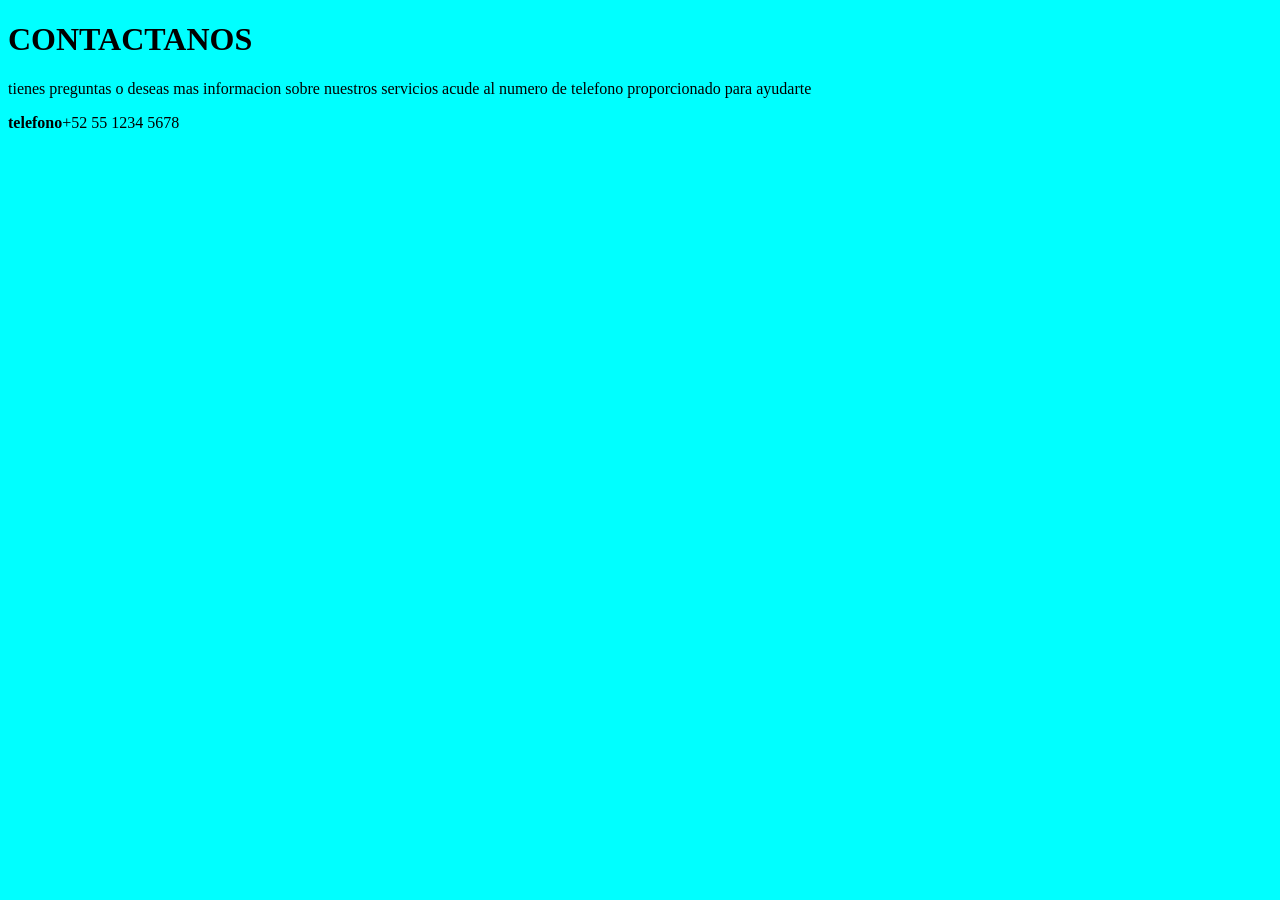
<file: contactanos.html>
<!DOCTYPE html>
<html lang="es">
<head>
	<meta charset="utf-8">
	<meta name="viewport" content="width=device-width, initial-scale=1">
	<title>CONTACTANOS</title>
</head>
<body bgcolor="00FFFF">
<h1>CONTACTANOS</h1>
<p>tienes preguntas o deseas mas informacion sobre nuestros servicios acude al numero de telefono proporcionado para ayudarte
</p>
<p><strong>telefono</strong>+52 55 1234 5678</p>
</body>
</html>
</file>
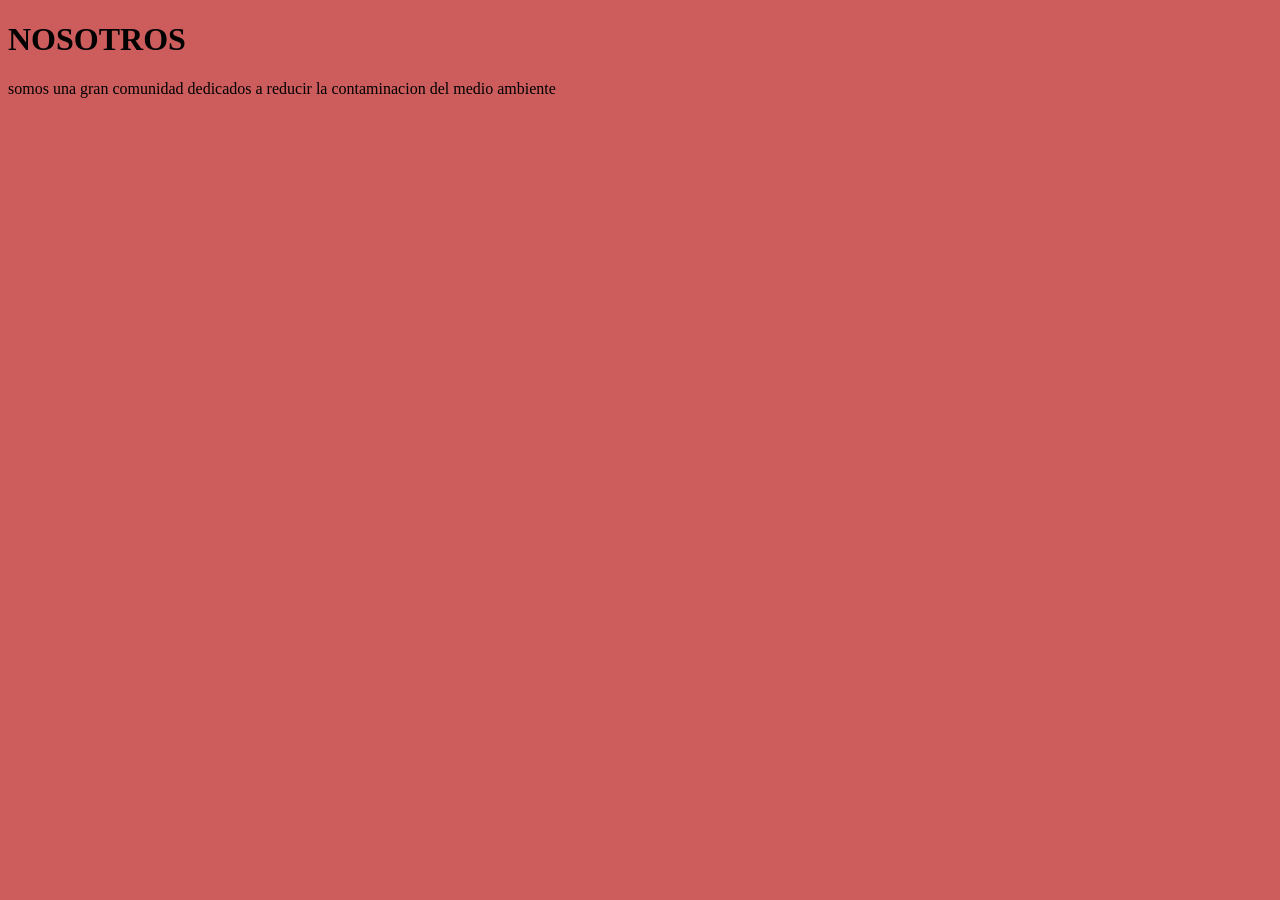
<file: nosotros.html>
<!DOCTYPE html>
<html lang="es">
<head>
	<meta charset="utf-8">
	<meta name="viewport" content="width=device-width, initial-scale=1">
	<title>nosotros</title>
</head>
<body bgcolor="CD5C5C">
<h1>NOSOTROS</h1>
<p>somos una gran comunidad dedicados a reducir la contaminacion del medio ambiente</p>
</body>
</html>
</file>
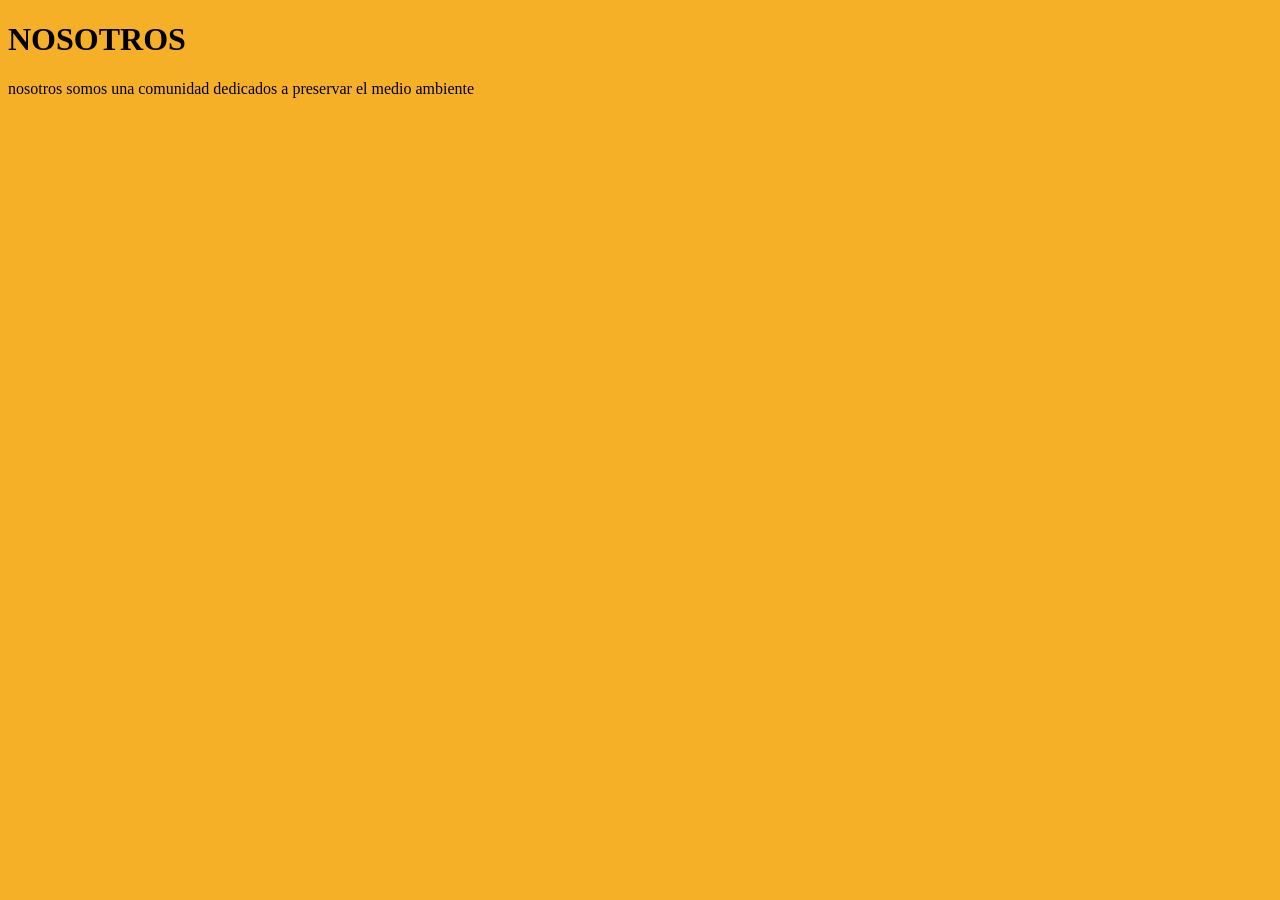
<file: nosotross.html>
<!DOCTYPE html>
<html lang="es">
<head>
	<meta charset="utf-8">
	<meta name="viewport" content="width=device-width, initial-scale=1">
	<title>nosotros</title>
</head>
<body bgcolor="F5B027">
	<h1>NOSOTROS</h1>
	nosotros somos una comunidad dedicados a preservar el medio ambiente 

</body>
</html>
</file>
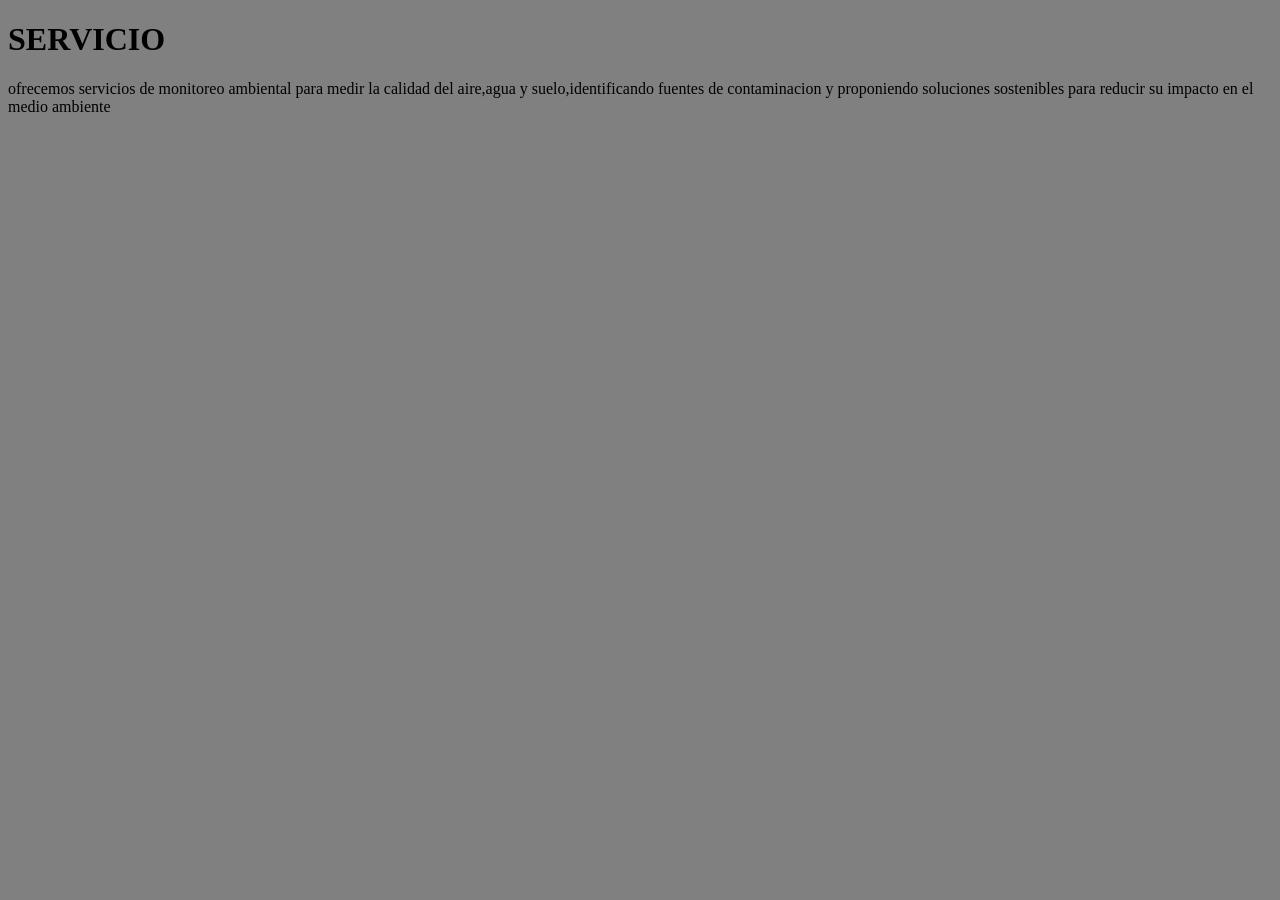
<file: servicio.html>
<!DOCTYPE html>
<html lang="es">
<head>
	<meta charset="utf-8">
	<meta name="viewport" content="width=device-width, initial-scale=1">
	<title>servicio</title>
</head>
<body bgcolor="808080">
<h1>SERVICIO</h1>
<p>ofrecemos servicios de monitoreo ambiental para medir la calidad del aire,agua y suelo,identificando fuentes de contaminacion y proponiendo soluciones sostenibles para reducir su impacto en el medio ambiente</p>
</body>
</html>
</file>
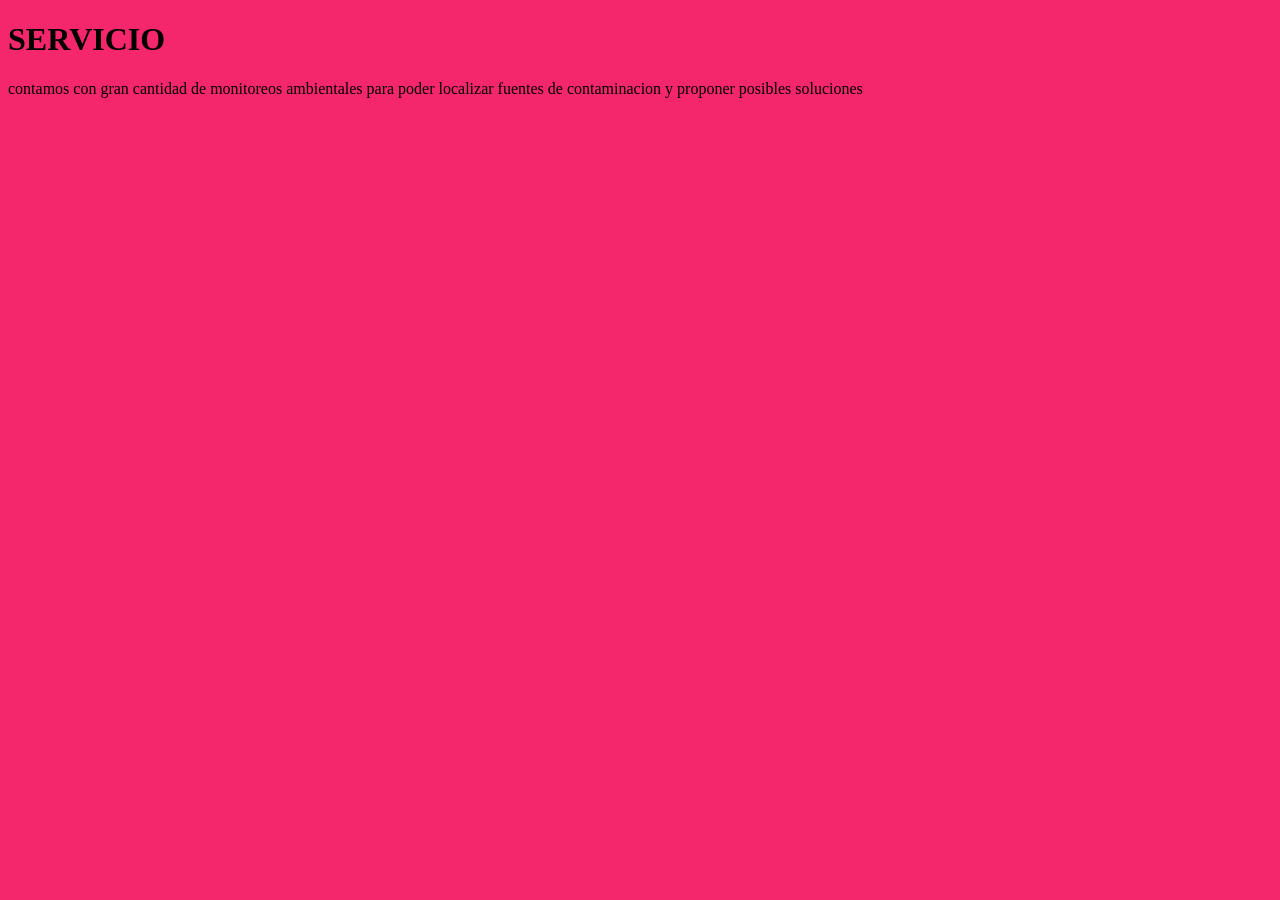
<file: servicioo.html>
<!DOCTYPE html>
<html lang="es">
<head>
	<meta charset="utf-8">
	<meta name="viewport" content="width=device-width, initial-scale=1">
	<title>servicio</title>
</head>
<body bgcolor="F5276C">
	<h1>SERVICIO</h1>
	<p>contamos con gran cantidad de monitoreos ambientales para poder localizar fuentes de contaminacion y proponer posibles soluciones</p>

</body>
</html>
</file>
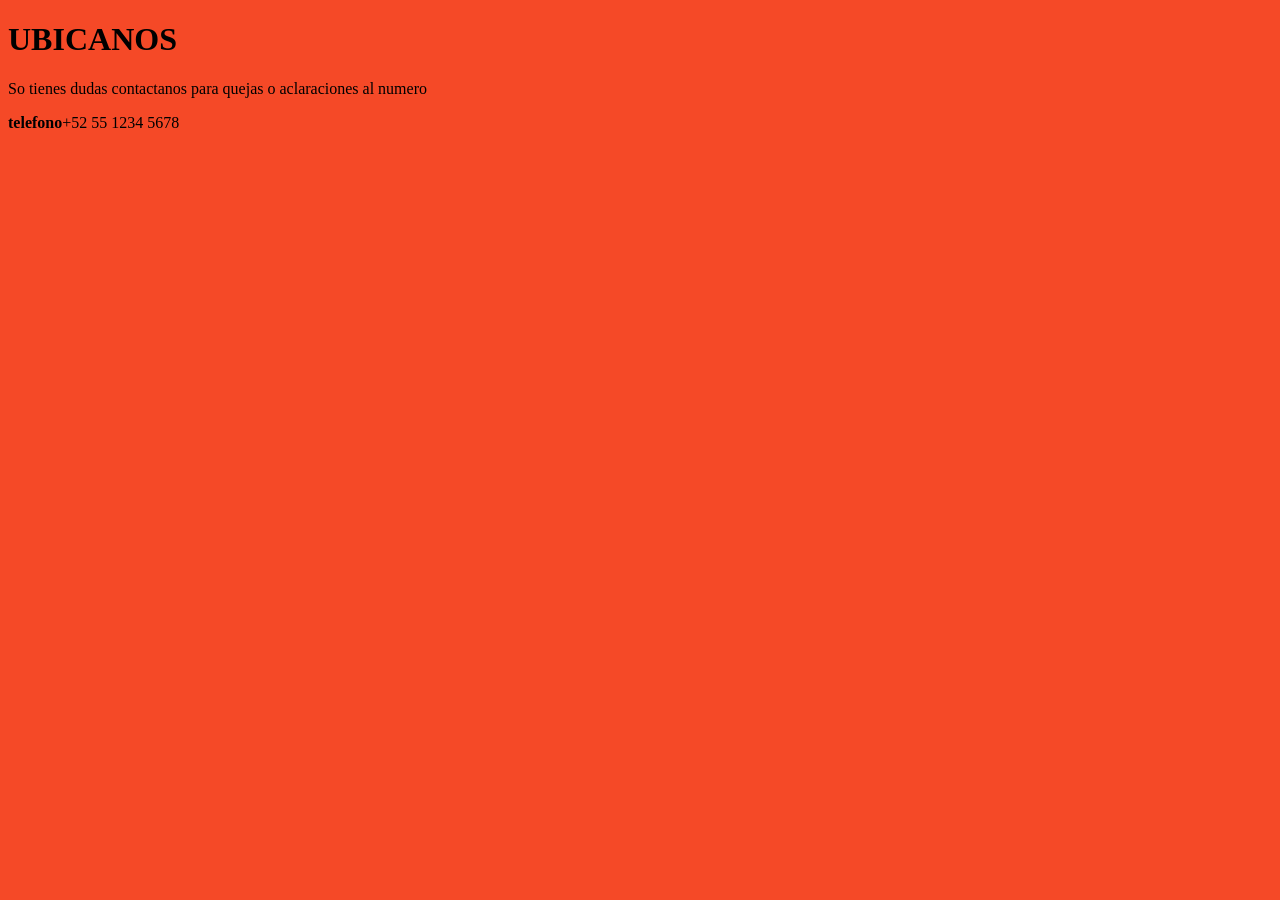
<file: ubicanos.html>
<!DOCTYPE html>
<html lang="es">
<head>
	<meta charset="utf-8">
	<meta name="viewport" content="width=device-width, initial-scale=1">
	<title>Ubicanos</title>
</head>
<body bgcolor="F54927">
	<h1>UBICANOS</h1>
	<p>So tienes dudas contactanos para quejas o aclaraciones al numero</p>
	<p><strong>telefono</strong>+52 55 1234 5678</p>

</body>
</html>
</file>
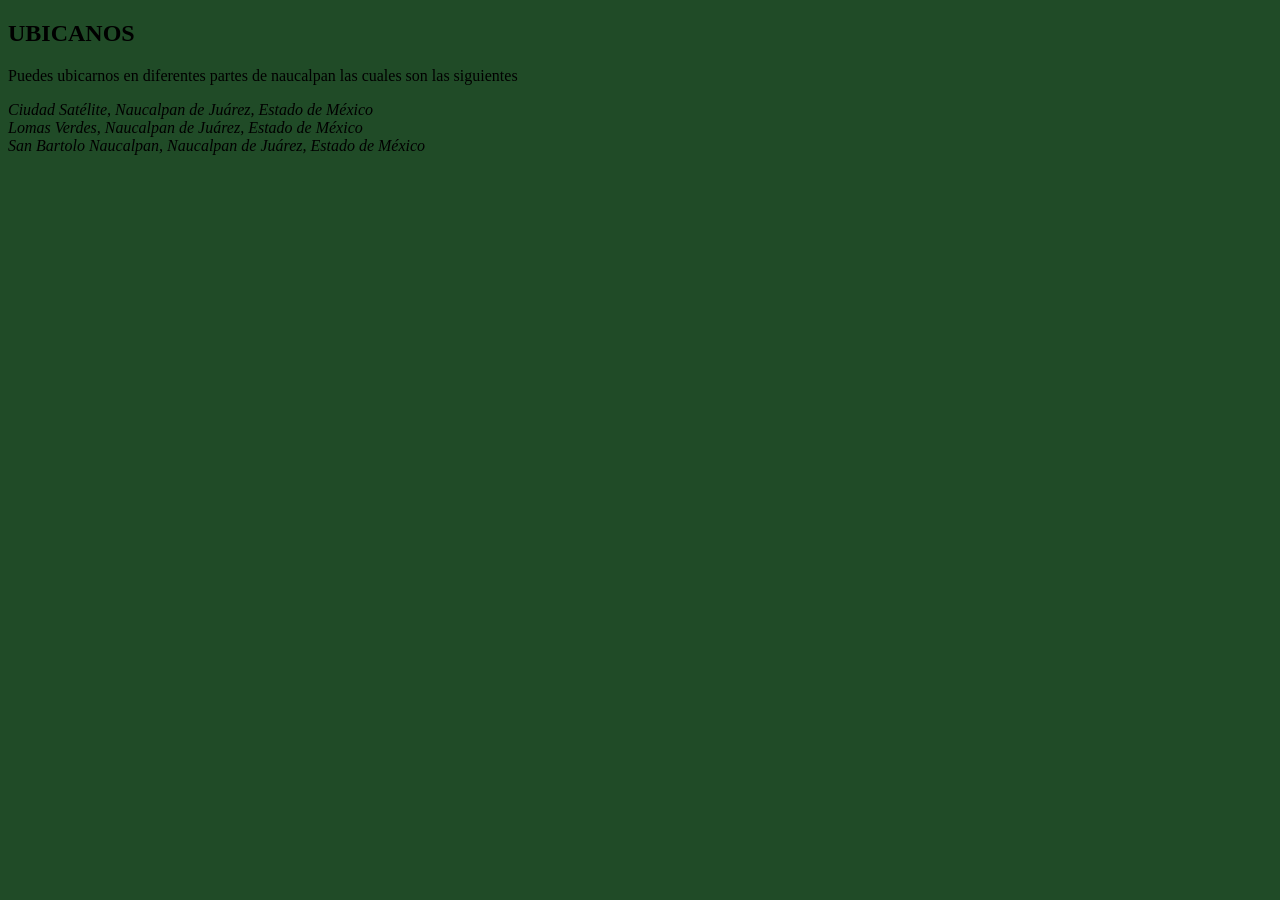
<file: ubicanoss.html>
<!DOCTYPE html>
<html lang="es">
<head>
	<meta charset="utf-8">
	<meta name="viewport" content="width=device-width, initial-scale=1">
	<title>ubicanos</title>
</head>
<body bgcolor="204B27">
	<section>
		<h1>UBICANOS</h1>
	<p>Puedes ubicarnos en diferentes partes de naucalpan las cuales son las siguientes</p>
	<address>Ciudad Satélite, Naucalpan de Juárez, Estado de México</address>
        <address>Lomas Verdes, Naucalpan de Juárez, Estado de México</address>
        <address>San Bartolo Naucalpan, Naucalpan de Juárez, Estado de México</address>
	</section>
</body>
</html>
</file>
